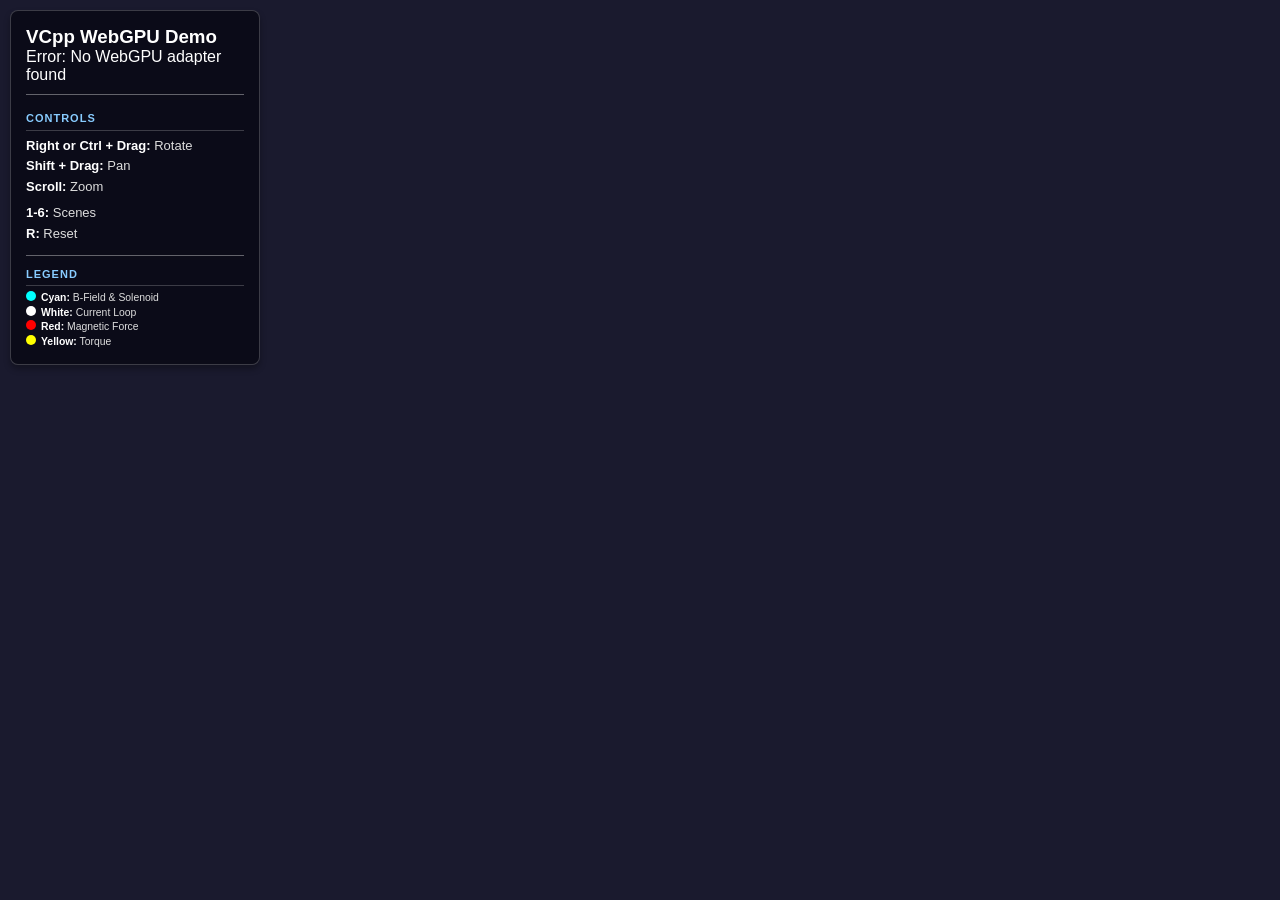
<file: examples/web/index.html>
<!DOCTYPE html>
<html>

<head>
  <meta charset="utf-8">
  <title>VCpp WebGPU Demo</title>
  <style>
    * {
      margin: 0;
      padding: 0;
      box-sizing: border-box;
    }

    body {
      background: #1a1a2e;
      margin: 0;
      overflow: hidden;
      /* Prevent scrollbars */
      width: 100vw;
      height: 100vh;
    }

    #container {
      position: absolute;
      top: 0;
      left: 0;
      width: 100%;
      height: 100%;
      display: flex;
      flex-direction: row;
    }

    #canvas-container {
      flex: 1;
      position: relative;
      height: 100%;
    }

    #canvas {
      display: block;
      width: 100%;
      height: 100%;
      outline: none;
      /* Remove blue highlight on focus */
    }

    /* Graph container - right sidebar for 2D plots */
    #graph-container {
      width: 320px;
      min-width: 150px;
      max-width: 60vw;
      height: 100%;
      overflow: auto;
      display: none; /* Hidden until graphs are created - controlled by JS */
      flex-direction: column;
      align-items: flex-start; /* Allow children to have natural height */
      gap: 10px;
      padding: 10px;
      box-sizing: border-box;
      background: rgba(0, 0, 0, 0.3);
    }

    /* Resize handle between canvas and graph panel */
    #graph-resize-handle {
      width: 12px;
      height: 100%;
      background: rgba(50, 60, 80, 0.9);
      cursor: ew-resize;
      display: none;
      flex-shrink: 0;
      position: relative;
      z-index: 1000;
    }

    #graph-resize-handle::before {
      content: '║';
      position: absolute;
      top: 50%;
      left: 50%;
      transform: translate(-50%, -50%);
      color: rgba(255, 255, 255, 0.6);
      font-size: 14px;
    }

    #graph-resize-handle:hover,
    #graph-resize-handle.dragging {
      background: rgba(70, 100, 160, 0.95);
    }

    .graph-wrapper {
      /* Dimensions set by JavaScript */
    }

    .graph-wrapper canvas {
      display: block;
    }

    /* Scrollbar styling for graph container */
    #graph-container::-webkit-scrollbar {
      width: 8px;
    }

    #graph-container::-webkit-scrollbar-track {
      background: rgba(0, 0, 0, 0.2);
    }

    #graph-container::-webkit-scrollbar-thumb {
      background: rgba(255, 255, 255, 0.2);
      border-radius: 4px;
    }

    #graph-container::-webkit-scrollbar-thumb:hover {
      background: rgba(255, 255, 255, 0.3);
    }

    #sidebar {
      position: absolute;
      top: 10px;
      left: 10px;
      width: 250px;
      padding: 15px;
      background-color: rgba(10, 10, 20, 0.85);
      /* Darker background */
      color: #ffffff;
      border: 1px solid rgba(255, 255, 255, 0.2);
      border-radius: 8px;
      z-index: 9999;
      /* Max Z */
      pointer-events: none;
      font-family: sans-serif;
      box-shadow: 0 4px 6px rgba(0, 0, 0, 0.3);
    }

    #controls-list {
      margin-top: 15px;
      font-size: 13px;
      line-height: 1.6;
    }

    #controls-list h4 {
      margin-bottom: 5px;
      color: #88ccff;
      font-size: 11px;
      letter-spacing: 1px;
      border-bottom: 1px solid rgba(255, 255, 255, 0.2);
      padding-bottom: 2px;
    }

    #controls-list ul {
      list-style: none;
      padding: 0;
      margin: 0;
    }

    #controls-list li {
      color: #ddd;
    }

    #controls-list strong {
      color: #fff;
      font-weight: 600;
    }

    .separator {
      border: 0;
      border-top: 1px solid rgba(255, 255, 255, 0.2);
      margin: 10px 0;
    }

    .separator {
      height: 1px;
      background: rgba(255, 255, 255, 0.2);
      margin: 10px 0;
    }

    /* Footer hidden for immersive view, or overlay at bottom */
    footer {
      display: none;
    }

    footer {
      margin-top: 2rem;
      padding: 1rem;
      font-size: 0.85rem;
      color: #888;
    }

    footer a {
      color: #6a8caf;
      text-decoration: none;
    }

    footer a:hover {
      text-decoration: underline;
    }
  </style>
</head>

<body>
  <div id="container">
    <div id="canvas-container">
      <canvas id="canvas"></canvas>
    </div>
    <div id="graph-resize-handle"></div>
    <div id="graph-container"></div>
  </div>

  <div id="sidebar">
    <h3>VCpp WebGPU Demo</h3>
    <div id="status">Initializing...</div>

    <hr class="separator">

    <div id="controls-list">
      <h4>CONTROLS</h4>
      <ul>
        <li><strong>Right or Ctrl + Drag:</strong> Rotate</li>
        <li><strong>Shift + Drag:</strong> Pan</li>
        <li><strong>Scroll:</strong> Zoom</li>
        <li style="margin-top: 5px;"></li>
        <li><strong>1-6:</strong> Scenes</li>
        <li><strong>R:</strong> Reset</li>
      </ul>

      <hr class="separator">

      <h4>LEGEND</h4>
      <ul style="font-size: 0.8em; line-height: 1.4;">
        <li><span
            style="display:inline-block; width:10px; height:10px; background:#00FFFF; margin-right:5px; border-radius:50%;"></span><strong>Cyan:</strong>
          B-Field & Solenoid</li>
        <li><span
            style="display:inline-block; width:10px; height:10px; background:#FFFFFF; margin-right:5px; border-radius:50%;"></span><strong>White:</strong>
          Current Loop</li>
        <li><span
            style="display:inline-block; width:10px; height:10px; background:#FF0000; margin-right:5px; border-radius:50%;"></span><strong>Red:</strong>
          Magnetic Force</li>
        <li><span
            style="display:inline-block; width:10px; height:10px; background:#FFFF00; margin-right:5px; border-radius:50%;"></span><strong>Yellow:</strong>
          Torque</li>
      </ul>
    </div>
  </div>

  <!-- Graph rendering modules -->
  <script src="graph_instance.js"></script>
  <script src="graph_manager.js"></script>

  <script type="module">
    // Check WebGPU support
    if (!navigator.gpu) {
      document.getElementById('status').innerHTML =
        '<span class="error">WebGPU is not supported in this browser. Try Chrome 113+ or Edge 113+.</span>';
      throw new Error('WebGPU not supported');
    }

    // Initialize WebGPU before loading WASM
    async function initWebGPU() {
      console.log('[JS] Starting WebGPU init...');
      const adapter = await navigator.gpu.requestAdapter();
      if (!adapter) {
        throw new Error('No WebGPU adapter found');
      }
      const device = await adapter.requestDevice();
      console.log('[JS] WebGPU device acquired');

      document.getElementById('status').textContent = 'Loading WASM module...';

      // Configure Module for Emscripten with pre-initialized device
      window.Module = {
        preinitializedWebGPUDevice: device,
        onRuntimeInitialized: function () {
          console.log('[JS] WASM runtime initialized!');
          document.getElementById('status').textContent = 'Running...';
        },
        locateFile: function (path, prefix) {
          if (path.endsWith('.wasm')) {
            return prefix + path + '?t=' + new Date().getTime();
          }
          return prefix + path;
        }
      };

      // Load the WASM module
      const script = document.createElement('script');
      script.src = 'vcpp_web_test.js?t=LEGEND_ADDED_' + new Date().getTime();
      script.onload = () => console.log('[JS] vcpp_web_test.js loaded');
      script.onerror = () => {
        console.error('[JS] Failed to load vcpp_web_test.js');
        document.getElementById('status').innerHTML =
          '<span class="error">Failed to load WASM module</span>';
      };
      document.body.appendChild(script);
    }

    initWebGPU().catch(err => {
      document.getElementById('status').innerHTML =
        `<span class="error">Error: ${err.message}</span>`;
    });
  </script>
</body>

</html>
</file>
